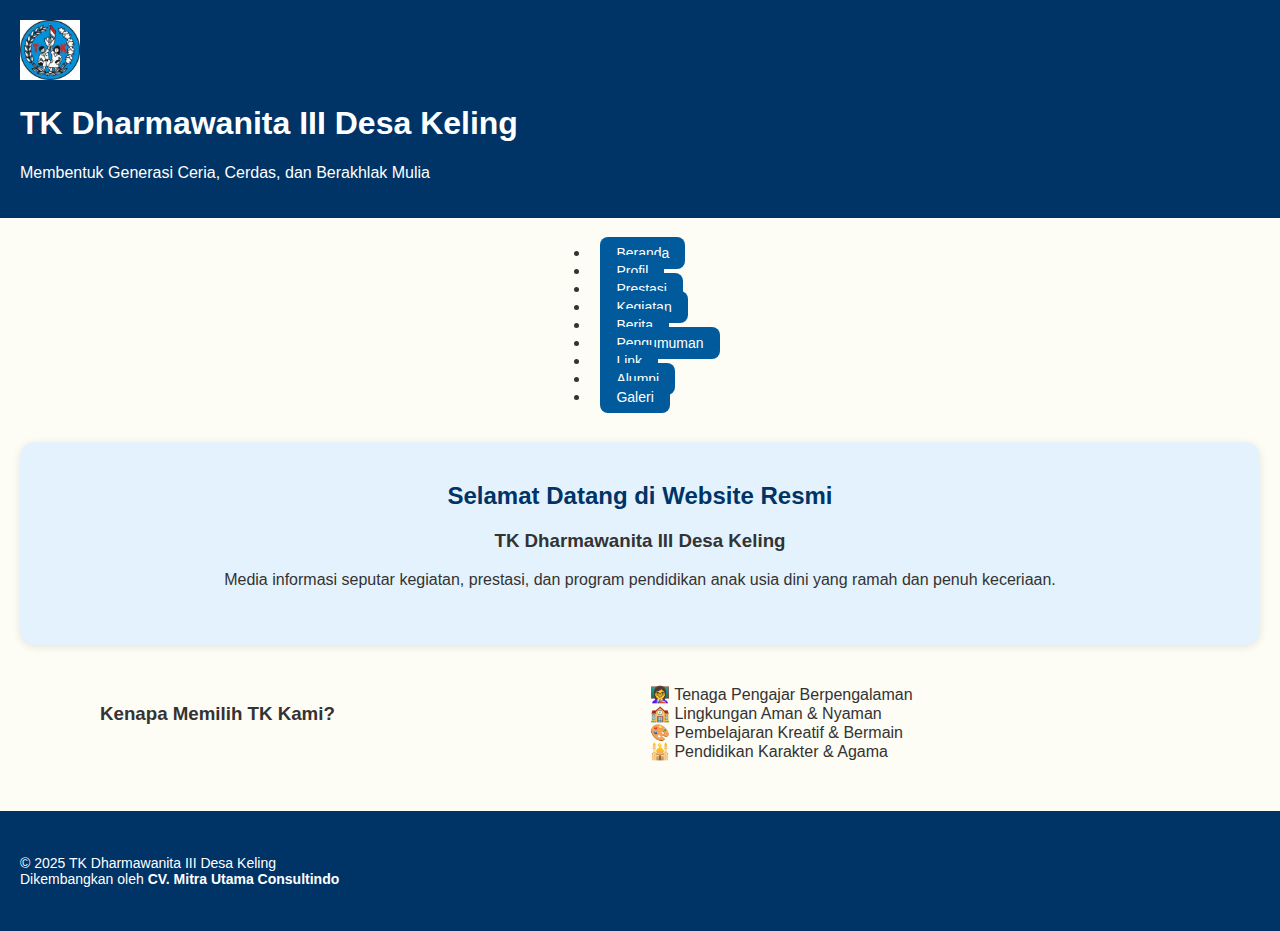
<file: index.html>
<!DOCTYPE html>
<html lang="id">
<head>
  <meta charset="UTF-8" />
  <meta name="viewport" content="width=device-width, initial-scale=1.0"/>
  <title>TK Dharmawanita III Desa Keling</title>
  <link rel="stylesheet" href="style.css" />
  <link href="https://fonts.googleapis.com/css2?family=Baloo+2&display=swap" rel="stylesheet">
</head>
<body>
  <header>
    <div class="header-container">
      <img src="assets/logo.png" alt="Logo TK" class="logo" />
      <div class="title">
        <h1>TK Dharmawanita III Desa Keling</h1>
        <p>Membentuk Generasi Ceria, Cerdas, dan Berakhlak Mulia</p>
      </div>
    </div>
  </header>

  <nav>
    <ul>
      <li><a href="#">Beranda</a></li>
      <li><a href="#">Profil</a></li>
      <li><a href="#">Prestasi</a></li>
      <li><a href="#">Kegiatan</a></li>
      <li><a href="#">Berita</a></li>
      <li><a href="#">Pengumuman</a></li>
      <li><a href="#">Link</a></li>
      <li><a href="#">Alumni</a></li>
      <li><a href="#">Galeri</a></li>
    </ul>
  </nav>

  <main>
    <section class="hero">
      <h2>Selamat Datang di Website Resmi</h2>
      <h3>TK Dharmawanita III Desa Keling</h3>
      <p>
        Media informasi seputar kegiatan, prestasi, dan program pendidikan anak usia dini
        yang ramah dan penuh keceriaan.
      </p>
    </section>

    <section class="info">
      <h3>Kenapa Memilih TK Kami?</h3>
      <div class="info-grid">
        <div class="card">👩‍🏫 Tenaga Pengajar Berpengalaman</div>
        <div class="card">🏫 Lingkungan Aman & Nyaman</div>
        <div class="card">🎨 Pembelajaran Kreatif & Bermain</div>
        <div class="card">🕌 Pendidikan Karakter & Agama</div>
      </div>
    </section>
  </main>

  <footer>
    <p>&copy; 2025 TK Dharmawanita III Desa Keling <br>Dikembangkan oleh <strong>CV. Mitra Utama Consultindo</strong></p>
  </footer>
</body>
</html>
</file>
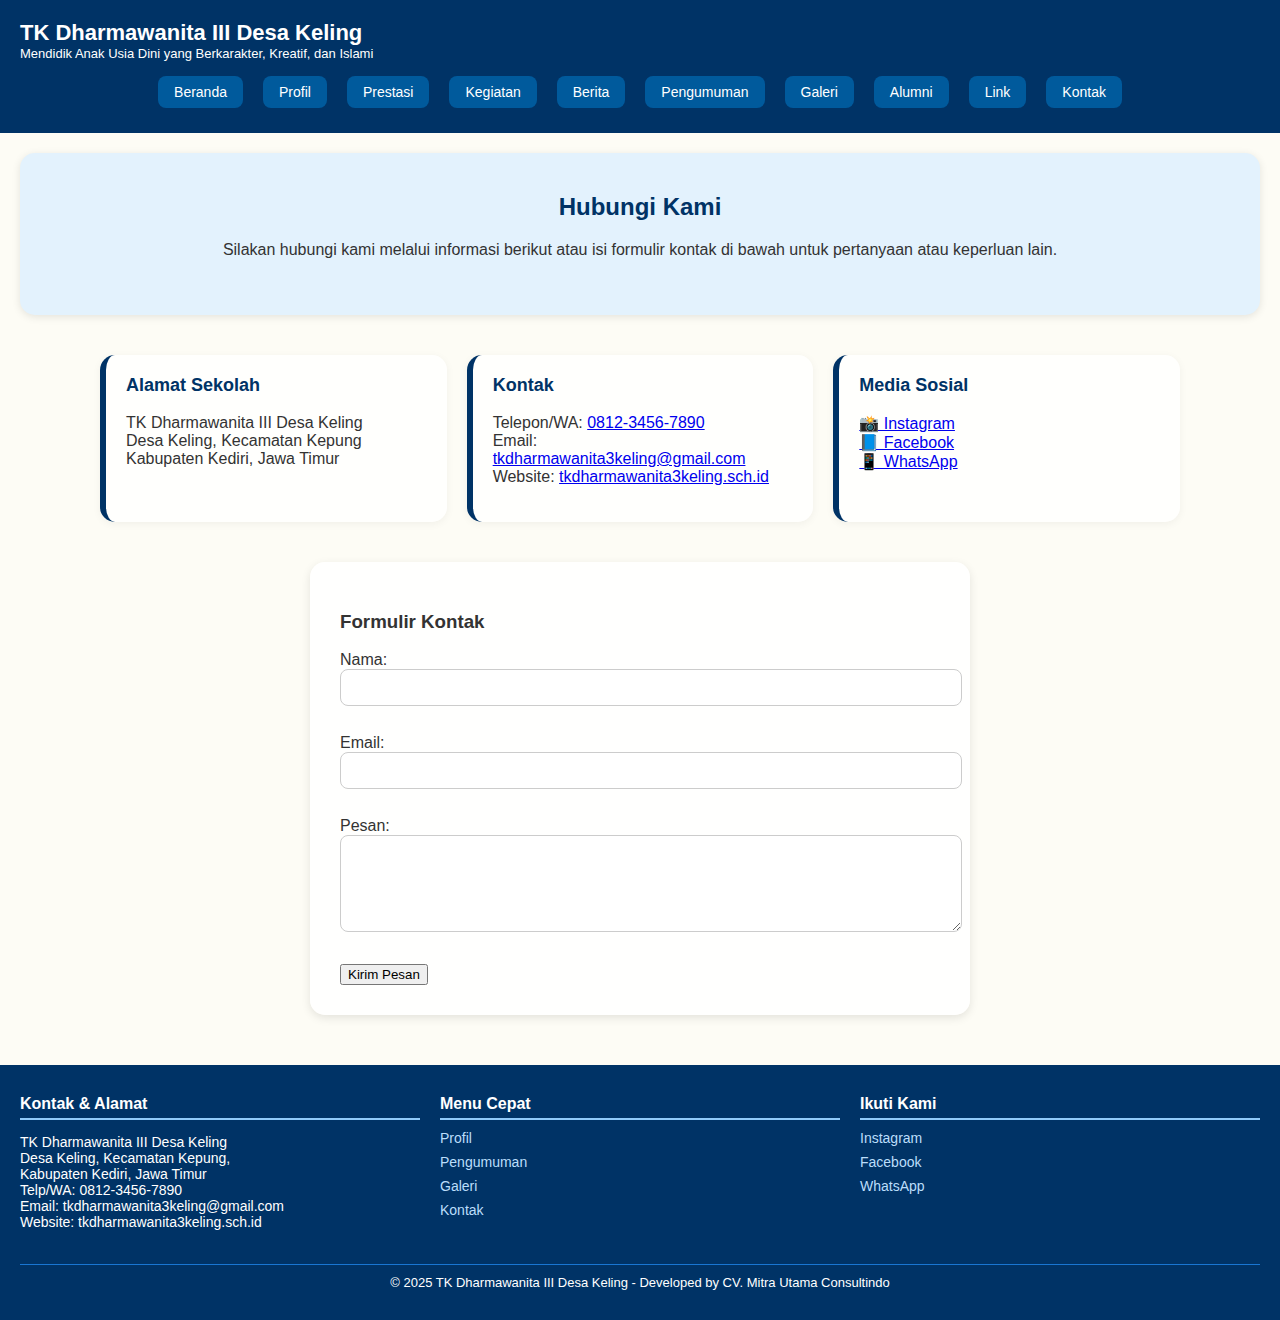
<file: kontak.html>
<!DOCTYPE html>
<html lang="id">
<head>
  <meta charset="UTF-8" />
  <meta name="viewport" content="width=device-width, initial-scale=1.0" />
  <title>Kontak | TK Dharmawanita III Desa Keling</title>
  <link rel="stylesheet" href="style.css" />
</head>
<body>
  <header>
    <div class="header-left">
      <div class="title-group">
        <h1>TK Dharmawanita III Desa Keling</h1>
        <p>Mendidik Anak Usia Dini yang Berkarakter, Kreatif, dan Islami</p>
      </div>
    </div>
    <nav>
      <a href="index.html">Beranda</a>
      <a href="profil.html">Profil</a>
      <a href="prestasi.html">Prestasi</a>
      <a href="kegiatan.html">Kegiatan</a>
      <a href="berita.html">Berita</a>
      <a href="pengumuman.html">Pengumuman</a>
      <a href="galeri.html">Galeri</a>
      <a href="alumni.html">Alumni</a>
      <a href="link.html">Link</a>
      <a href="kontak.html" class="active">Kontak</a>
    </nav>
  </header>

  <main class="container">
    <section class="hero">
      <h2>Hubungi Kami</h2>
      <p>Silakan hubungi kami melalui informasi berikut atau isi formulir kontak di bawah untuk pertanyaan atau keperluan lain.</p>
    </section>

    <div class="info">
      <div class="info-card">
        <h3>Alamat Sekolah</h3>
        <p>TK Dharmawanita III Desa Keling<br>Desa Keling, Kecamatan Kepung<br>Kabupaten Kediri, Jawa Timur</p>
      </div>
      <div class="info-card">
        <h3>Kontak</h3>
        <p>Telepon/WA: <a href="https://wa.me/6281234567890" target="_blank">0812-3456-7890</a><br>
        Email: <a href="mailto:tkdharmawanita3keling@gmail.com">tkdharmawanita3keling@gmail.com</a><br>
        Website: <a href="https://yayasantkdharmawanitakeling.vercel.app" target="_blank">tkdharmawanita3keling.sch.id</a></p>
      </div>
      <div class="info-card">
        <h3>Media Sosial</h3>
        <p>
          <a href="#">📸 Instagram</a><br>
          <a href="#">📘 Facebook</a><br>
          <a href="#">📱 WhatsApp</a>
        </p>
      </div>
    </div>

    <div class="form-wrapper">
      <h3>Formulir Kontak</h3>
      <form action="#" method="post" class="form-kontak">
        <label for="nama">Nama:</label><br>
        <input type="text" id="nama" name="nama" required><br><br>

        <label for="email">Email:</label><br>
        <input type="email" id="email" name="email"><br><br>

        <label for="pesan">Pesan:</label><br>
        <textarea id="pesan" name="pesan" rows="5" required></textarea><br><br>

        <button type="submit" class="btn-ppdb">Kirim Pesan</button>
      </form>
    </div>
  </main>

  <footer>
    <div class="footer-grid">
      <div class="footer-section">
        <h4>Kontak & Alamat</h4>
        <p>
          TK Dharmawanita III Desa Keling<br>
          Desa Keling, Kecamatan Kepung,<br>
          Kabupaten Kediri, Jawa Timur<br>
          Telp/WA: 0812-3456-7890<br>
          Email: tkdharmawanita3keling@gmail.com<br>
          Website: tkdharmawanita3keling.sch.id
        </p>
      </div>
      <div class="footer-section">
        <h4>Menu Cepat</h4>
        <ul>
          <li><a href="profil.html">Profil</a></li>
          <li><a href="pengumuman.html">Pengumuman</a></li>
          <li><a href="galeri.html">Galeri</a></li>
          <li><a href="kontak.html">Kontak</a></li>
        </ul>
      </div>
      <div class="footer-section">
        <h4>Ikuti Kami</h4>
        <ul>
          <li><a href="#">Instagram</a></li>
          <li><a href="#">Facebook</a></li>
          <li><a href="#">WhatsApp</a></li>
        </ul>
      </div>
    </div>
    <div class="footer-bottom">
      © 2025 TK Dharmawanita III Desa Keling - Developed by CV. Mitra Utama Consultindo
    </div>
  </footer>
</body>
</html>
</file>
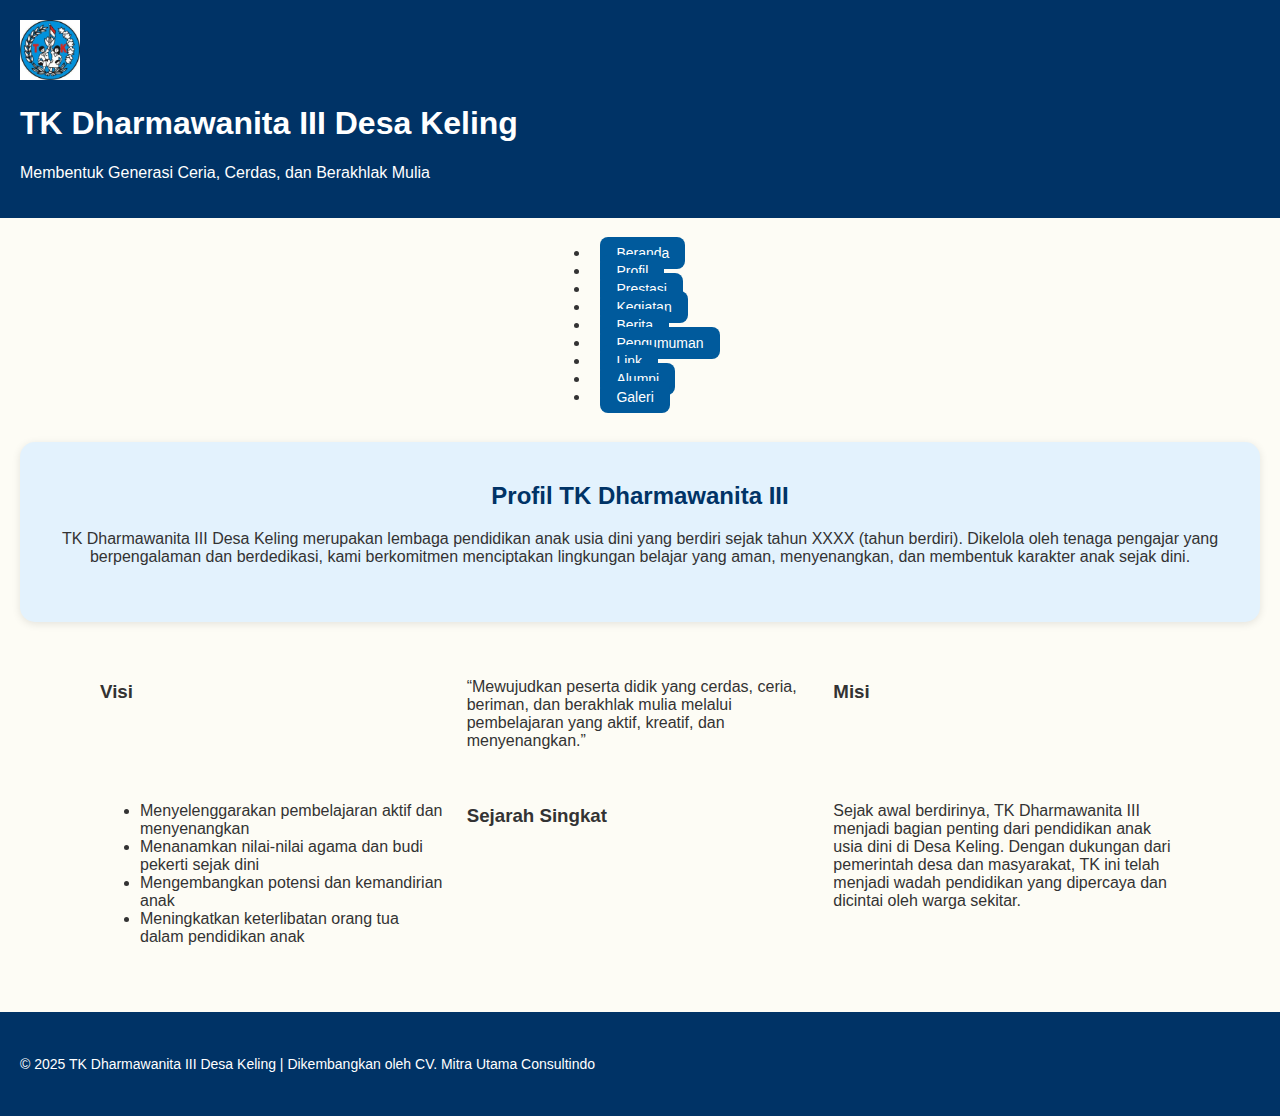
<file: profil.html>
<!DOCTYPE html>
<html lang="id">
<head>
  <meta charset="UTF-8" />
  <meta name="viewport" content="width=device-width, initial-scale=1.0"/>
  <title>Profil | TK Dharmawanita III Desa Keling</title>
  <link rel="stylesheet" href="style.css" />
  <link href="https://fonts.googleapis.com/css2?family=Baloo+2&display=swap" rel="stylesheet">
</head>
<body>
  <header>
    <div class="header-container">
      <img src="assets/logo.png" alt="Logo TK" class="logo" />
      <div class="title">
        <h1>TK Dharmawanita III Desa Keling</h1>
        <p>Membentuk Generasi Ceria, Cerdas, dan Berakhlak Mulia</p>
      </div>
    </div>
  </header>

  <nav>
    <ul>
      <li><a href="index.html">Beranda</a></li>
      <li><a href="profil.html" class="active">Profil</a></li>
      <li><a href="#">Prestasi</a></li>
      <li><a href="#">Kegiatan</a></li>
      <li><a href="#">Berita</a></li>
      <li><a href="#">Pengumuman</a></li>
      <li><a href="#">Link</a></li>
      <li><a href="#">Alumni</a></li>
      <li><a href="#">Galeri</a></li>
    </ul>
  </nav>

  <main>
    <section class="hero">
      <h2>Profil TK Dharmawanita III</h2>
      <p>
        TK Dharmawanita III Desa Keling merupakan lembaga pendidikan anak usia dini yang berdiri sejak tahun XXXX (tahun berdiri). Dikelola oleh tenaga pengajar yang berpengalaman dan berdedikasi, kami berkomitmen menciptakan lingkungan belajar yang aman, menyenangkan, dan membentuk karakter anak sejak dini.
      </p>
    </section>

    <section class="info">
      <h3>Visi</h3>
      <p>
        “Mewujudkan peserta didik yang cerdas, ceria, beriman, dan berakhlak mulia melalui pembelajaran yang aktif, kreatif, dan menyenangkan.”
      </p>

      <h3>Misi</h3>
      <ul>
        <li>Menyelenggarakan pembelajaran aktif dan menyenangkan</li>
        <li>Menanamkan nilai-nilai agama dan budi pekerti sejak dini</li>
        <li>Mengembangkan potensi dan kemandirian anak</li>
        <li>Meningkatkan keterlibatan orang tua dalam pendidikan anak</li>
      </ul>

      <h3>Sejarah Singkat</h3>
      <p>
        Sejak awal berdirinya, TK Dharmawanita III menjadi bagian penting dari pendidikan anak usia dini di Desa Keling. Dengan dukungan dari pemerintah desa dan masyarakat, TK ini telah menjadi wadah pendidikan yang dipercaya dan dicintai oleh warga sekitar.
      </p>
    </section>
  </main>

  <footer>
    <p>&copy; 2025 TK Dharmawanita III Desa Keling | Dikembangkan oleh CV. Mitra Utama Consultindo</p>
  </footer>
</body>
</html>
</file>
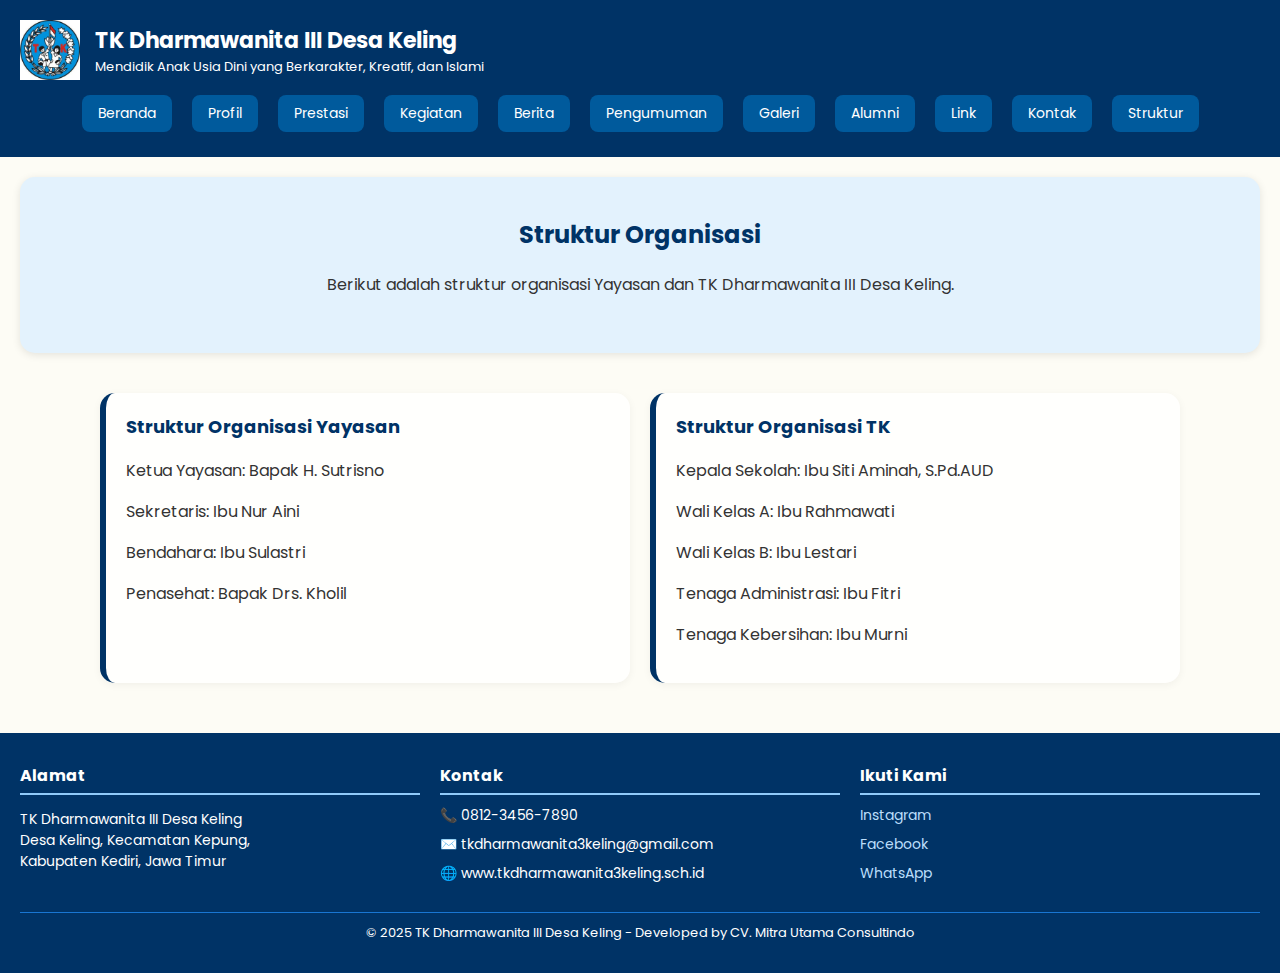
<file: struktur.html>
<!DOCTYPE html>
<html lang="id">
<head>
  <meta charset="UTF-8" />
  <meta name="viewport" content="width=device-width, initial-scale=1.0"/>
  <title>Struktur Organisasi | TK Dharmawanita III Desa Keling</title>
  <link rel="stylesheet" href="style.css" />
  <link href="https://fonts.googleapis.com/css2?family=Poppins&display=swap" rel="stylesheet" />
</head>
<body>

  <header>
    <div class="header-left">
      <img src="assets/logo.png" alt="Logo TK" class="logo" />
      <div class="title-group">
        <h1>TK Dharmawanita III Desa Keling</h1>
        <p>Mendidik Anak Usia Dini yang Berkarakter, Kreatif, dan Islami</p>
      </div>
    </div>
    <nav>
      <a href="index.html">Beranda</a>
      <a href="profil.html">Profil</a>
      <a href="prestasi.html">Prestasi</a>
      <a href="kegiatan.html">Kegiatan</a>
      <a href="berita.html">Berita</a>
      <a href="pengumuman.html">Pengumuman</a>
      <a href="galeri.html">Galeri</a>
      <a href="alumni.html">Alumni</a>
      <a href="link.html">Link</a>
      <a href="kontak.html">Kontak</a>
      <a href="struktur.html" class="active">Struktur</a>
    </nav>
  </header>

  <main>
    <section class="hero">
      <h2>Struktur Organisasi</h2>
      <p>Berikut adalah struktur organisasi Yayasan dan TK Dharmawanita III Desa Keling.</p>
    </section>

    <section class="info">
      <div class="info-card">
        <h3>Struktur Organisasi Yayasan</h3>
        <p>Ketua Yayasan: Bapak H. Sutrisno</p>
        <p>Sekretaris: Ibu Nur Aini</p>
        <p>Bendahara: Ibu Sulastri</p>
        <p>Penasehat: Bapak Drs. Kholil</p>
      </div>

      <div class="info-card">
        <h3>Struktur Organisasi TK</h3>
        <p>Kepala Sekolah: Ibu Siti Aminah, S.Pd.AUD</p>
        <p>Wali Kelas A: Ibu Rahmawati</p>
        <p>Wali Kelas B: Ibu Lestari</p>
        <p>Tenaga Administrasi: Ibu Fitri</p>
        <p>Tenaga Kebersihan: Ibu Murni</p>
      </div>
    </section>
  </main>

  <footer>
    <div class="footer-grid">
      <div class="footer-section">
        <h4>Alamat</h4>
        <p>TK Dharmawanita III Desa Keling<br>Desa Keling, Kecamatan Kepung,<br>Kabupaten Kediri, Jawa Timur</p>
      </div>
      <div class="footer-section">
        <h4>Kontak</h4>
        <ul>
          <li>📞 0812-3456-7890</li>
          <li>✉️ tkdharmawanita3keling@gmail.com</li>
          <li>🌐 www.tkdharmawanita3keling.sch.id</li>
        </ul>
      </div>
      <div class="footer-section">
        <h4>Ikuti Kami</h4>
        <ul>
          <li><a href="#">Instagram</a></li>
          <li><a href="#">Facebook</a></li>
          <li><a href="#">WhatsApp</a></li>
        </ul>
      </div>
    </div>
    <div class="footer-bottom">
      © 2025 TK Dharmawanita III Desa Keling - Developed by CV. Mitra Utama Consultindo
    </div>
  </footer>

</body>
</html>
</file>
<file: style.css>
/* ========== GLOBAL STYLES ========== */
body {
  margin: 0;
  font-family: 'Poppins', sans-serif;
  background-color: #fdfcf5;
  background-image: url('https://www.transparenttextures.com/patterns/arabesque.png');
  background-repeat: repeat;
  background-size: auto;
  color: #333;
}

/* ========== HEADER ========== */
header {
  background-color: #003366;
  padding: 20px;
  display: flex;
  align-items: center;
  justify-content: space-between;
  flex-wrap: wrap;
  color: white;
}

.header-left {
  display: flex;
  align-items: center;
}

.logo {
  height: 60px;
  margin-right: 15px;
}

.title-group h1 {
  margin: 0;
  font-size: 22px;
  font-weight: bold;
}

.title-group p {
  margin: 0;
  font-size: 13px;
}

nav {
  margin-top: 10px;
  width: 100%;
  display: flex;
  flex-wrap: wrap;
  justify-content: center;
}

nav a {
  color: white;
  text-decoration: none;
  background-color: #005a9c;
  margin: 5px 10px;
  padding: 8px 16px;
  border-radius: 8px;
  font-size: 14px;
  transition: background 0.3s ease;
}

nav a:hover {
  background-color: #66bbff;
  color: #003366;
}

/* ========== HERO SECTION ========== */
.hero {
  text-align: center;
  background-color: #e3f2fd;
  padding: 40px 20px;
  border-radius: 15px;
  margin: 20px;
  box-shadow: 0 2px 8px rgba(0,0,0,0.1);
}

.hero h2 {
  margin-top: 0;
  color: #003366;
}

.hero .btn-ppdb {
  display: inline-block;
  margin-top: 20px;
  padding: 10px 20px;
  background-color: #005a9c;
  color: white;
  text-decoration: none;
  border-radius: 6px;
  font-weight: bold;
}

.hero .btn-ppdb:hover {
  background-color: #003366;
}

/* ========== INFO GRID ========== */
.info {
  max-width: 1080px;
  margin: 40px auto;
  display: grid;
  grid-template-columns: repeat(auto-fit, minmax(280px, 1fr));
  gap: 20px;
  padding: 0 20px;
}

.info-card {
  background-color: #ffffffcc;
  padding: 20px;
  border-radius: 15px;
  border-left: 6px solid #003366;
  box-shadow: 0 2px 8px rgba(0,0,0,0.05);
}

.info-card h3 {
  margin-top: 0;
  color: #003366;
  font-size: 18px;
}

/* ========== GALERI ========== */
.galeri {
  margin: 40px auto;
  max-width: 1000px;
  padding: 20px;
  background-color: #ffffffdd;
  border-radius: 15px;
  box-shadow: 0 2px 10px rgba(0,0,0,0.1);
}

.galeri h2 {
  text-align: center;
  color: #003366;
  margin-bottom: 20px;
}

.galeri-grid {
  display: grid;
  grid-template-columns: repeat(auto-fit, minmax(180px, 1fr));
  gap: 15px;
}

.galeri-grid img {
  width: 100%;
  border-radius: 10px;
  border: 3px solid #bbdefb;
  padding: 4px;
  background-color: white;
  box-shadow: 0 2px 6px rgba(0,0,0,0.1);
  transition: transform 0.3s ease;
}

.galeri-grid img:hover {
  transform: scale(1.05);
}

/* ========== FOOTER ========== */
footer {
  background-color: #003366;
  color: white;
  padding: 30px 20px;
  font-size: 14px;
  margin-top: 50px;
}

.footer-grid {
  display: grid;
  grid-template-columns: repeat(auto-fit, minmax(220px, 1fr));
  gap: 20px;
}

.footer-section h4 {
  margin-top: 0;
  font-size: 16px;
  border-bottom: 2px solid #90caf9;
  padding-bottom: 5px;
  margin-bottom: 10px;
}

.footer-section ul {
  list-style: none;
  padding: 0;
  margin: 0;
}

.footer-section ul li {
  margin-bottom: 8px;
}

.footer-section ul li a {
  color: #bbdefb;
  text-decoration: none;
}

.footer-section ul li a:hover {
  text-decoration: underline;
}

.footer-bottom {
  text-align: center;
  margin-top: 20px;
  border-top: 1px solid #1976d2;
  padding-top: 10px;
  font-size: 13px;
}

/* ========== RESPONSIVE NAV ========== */
@media (max-width: 768px) {
  nav {
    flex-direction: column;
    align-items: center;
  }

  nav a {
    width: 90%;
    text-align: center;
    margin: 5px 0;
  }

  .hero {
    padding: 30px 10px;
  }

  .info {
    padding: 0 10px;
  }

  .footer-grid {
    grid-template-columns: 1fr;
  }
}

/* Tambahan untuk konten spesifik */
.profil-kolom p {
  text-align: left;
  font-size: 16px;
  margin: 15px 0;
  background: rgba(255,255,255,0.8);
  padding: 15px 20px;
  border-radius: 10px;
  border-left: 5px solid #1976d2;
  box-shadow: 0 2px 6px rgba(0,0,0,0.05);
}

.prestasi-item, .kegiatan-item, .berita-item, .pengumuman-item {
  background: rgba(255, 255, 255, 0.95);
  border-left: 5px solid #1976d2;
  padding: 20px;
  margin-bottom: 25px;
  border-radius: 12px;
  box-shadow: 0 3px 6px rgba(0,0,0,0.08);
}

.prestasi-item h3, .kegiatan-item h3, .berita-item h3, .pengumuman-item h3 {
  margin-top: 0;
  color: #003366;
  font-size: 1.2rem;
}

.berita-item p:last-child,
.pengumuman-item p:last-child {
  font-size: 0.9rem;
  color: #777;
}

.form-wrapper {
  max-width: 600px;
  margin: 40px auto;
  background-color: #ffffffdd;
  padding: 30px;
  border-radius: 15px;
  box-shadow: 0 3px 10px rgba(0,0,0,0.1);
}

.form-kontak input,
.form-kontak textarea {
  width: 100%;
  padding: 10px;
  border-radius: 8px;
  border: 1px solid #ccc;
  margin-bottom: 10px;
}

.kontak-form {
  padding: 2rem;
  background-color: #ffffffc2;
  max-width: 600px;
  margin: 2rem auto;
  border-radius: 15px;
  box-shadow: 0 0 15px rgba(0, 0, 0, 0.1);
  font-family: 'Poppins', sans-serif;
}

.kontak-form form {
  display: flex;
  flex-direction: column;
  gap: 1rem;
}

.kontak-form label {
  font-weight: bold;
  margin-bottom: 0.3rem;
}

.kontak-form input,
.kontak-form textarea {
  padding: 0.75rem;
  border: 1px solid #ccc;
  border-radius: 10px;
  font-size: 1rem;
  font-family: 'Poppins', sans-serif;
}

.kontak-form button {
  width: fit-content;
  padding: 0.6rem 1.2rem;
  background-color: #ffd700;
  border: none;
  border-radius: 10px;
  font-weight: bold;
  cursor: pointer;
  transition: background-color 0.3s ease;
}

.kontak-form button:hover {
  background-color: #f0c000;
}
</file>
